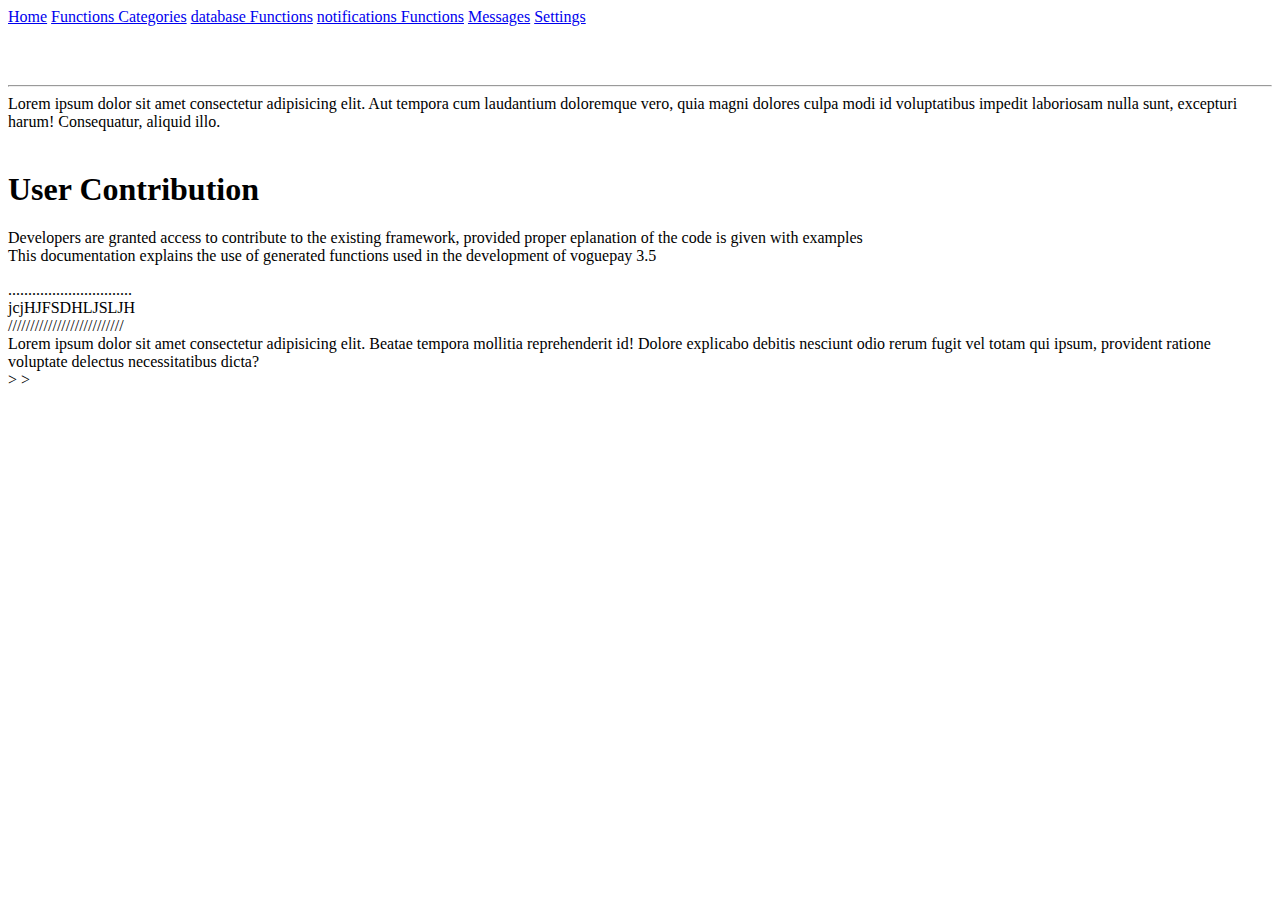
<file: pop_modall.html>
<html>
    <body>
<div class="container">
    <div class="row pt-4 mt-5">
    <div class="col-3">
    <div class="nav flex-column nav-pills" id="v-pills-tab" role="tablist" aria-orientation="vertical">
        <a class="nav-link active" id="v-pills-home-tab" data-toggle="pill" href="#v-pills-home" role="tab" aria-controls="v-pills-home" aria-selected="true">Home</a>
        <a class="nav-link" id="v-pills-profile-tab" data-toggle="pill" href="#v-pills-profile" role="tab" aria-controls="v-pills-profile" aria-selected="false">Functions Categories</a>
    
        <a class="nav-link function" id="v-pills-setting-tab" data-toggle="pill" href="#v-pills-setting" role="tab" aria-controls="v-pills-settings" aria-selected="false">database Functions</a>
        <a class="nav-link function" id="v-pills-settin-tab" data-toggle="pill" href="#v-pills-settin" role="tab" aria-controls="v-pills-settings" aria-selected="false">notifications Functions</a>
        
        <a class="nav-link" id="v-pills-messages-tab" data-toggle="pill" href="#v-pills-messages" role="tab" aria-controls="v-pills-messages" aria-selected="false">Messages</a>
        <a class="nav-link" id="v-pills-settings-tab" data-toggle="pill" href="#v-pills-settings" role="tab" aria-controls="v-pills-settings" aria-selected="false">Settings</a>
        </div>
        </div>
        <div class="col-9">
        <div class="col-md-8">
                        <h3 style="color:white;"><strong>VOGUEPAY 3.5 DOCUMENTATION</strong></h3><hr style="color:white;"> 
        <div class="tab-content" id="v-pills-tabContent">
            <div class="tab-content" id="v-pills-tabContent" mt-5>
                                <div class="tab-pane fade show active texty" id="v-pills-home" role="tabpanel" aria-labelledby="v-pills-home-tab">Lorem ipsum dolor sit amet consectetur adipisicing elit. Aut tempora cum laudantium doloremque vero, quia magni dolores culpa modi id voluptatibus impedit laboriosam nulla sunt, excepturi harum! Consequatur, aliquid illo. <br><br>
                                <h1><strong>User Contribution</strong></h1>
                                <p>Developers are granted access to contribute to the existing framework, provided proper eplanation of the code is given with examples<br> This documentation explains the use of generated functions used in the development of voguepay 3.5
                                </p>
                            </div>
        <div class="tab-pane fade text-success" id="v-pills-profile" role="tabpanel" aria-labelledby="v-pills-profile-tab"><?php include 'function.php';?></div>
        <div class="tab-pane fade text-purple" id="v-pills-setting" role="tabpanel" aria-labelledby="v-pills-setting-tab">...............................</div>
        <div class="tab-pane fade text-info" id="v-pills-settin" role="tabpanel" aria-labelledby="v-pills-settin-tab">jcjHJFSDHLJSLJH<J</div>
        <div class="tab-pane fade text-danger" id="v-pills-messages" role="tabpanel" aria-labelledby="v-pills-messages-tab">//////////////////////////</div>
        <div class="tab-pane fade text-info" id="v-pills-settings" role="tabpanel" aria-labelledby="v-pills-settings-tab">Lorem ipsum dolor sit amet consectetur adipisicing elit. Beatae tempora mollitia reprehenderit id! Dolore explicabo debitis nesciunt odio rerum fugit vel totam qui ipsum, provident ratione voluptate delectus necessitatibus dicta?</div>
        </div>
        </div>
        </div>
    </div>
    </div>
</body>>
</html>>
</file>
